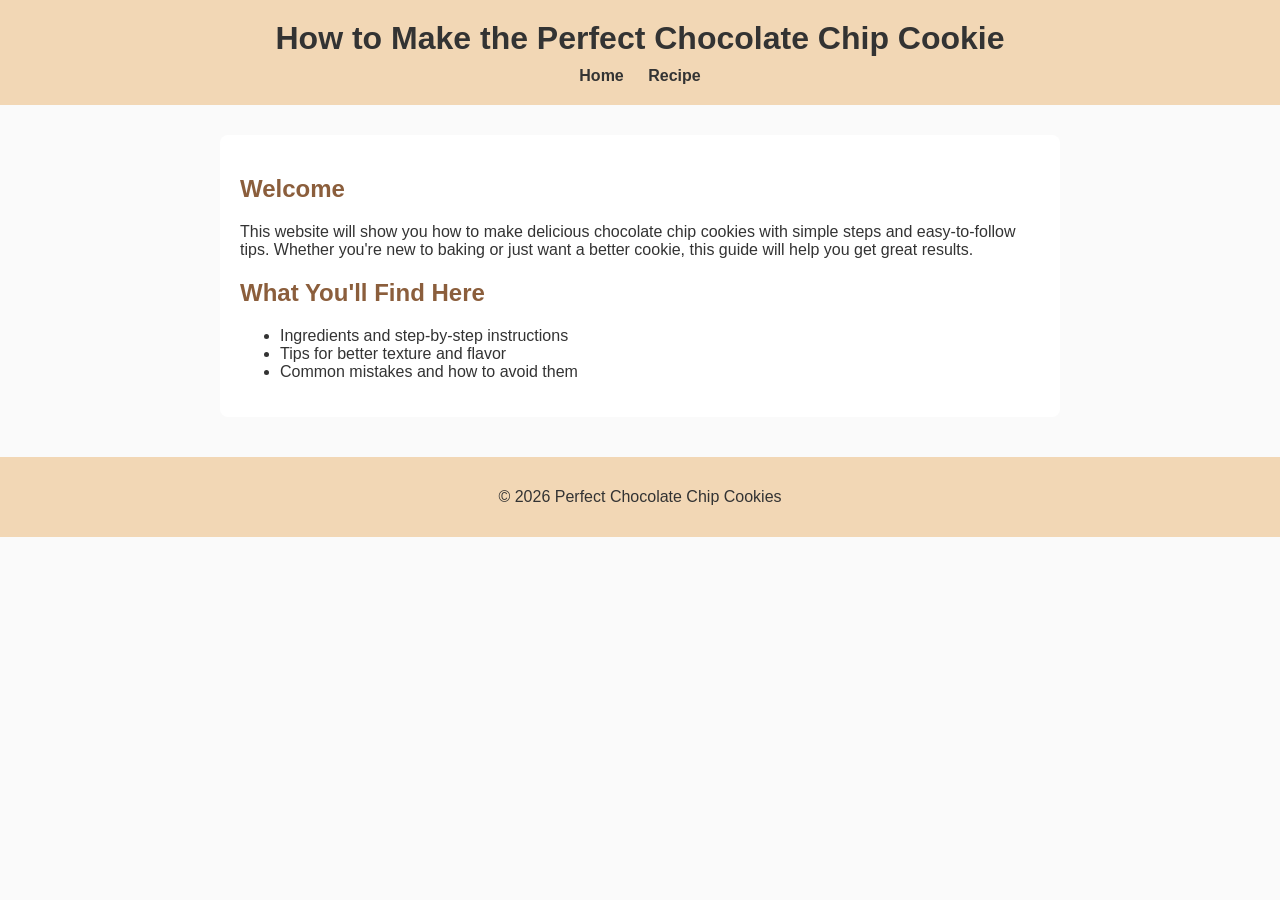
<file: index.html>
<!DOCTYPE html>
<html lang="en">
<head>
    <meta charset="UTF-8">
    <meta name="viewport" content="width=device-width, initial-scale=1.0">
    <title>Perfect Chocolate Chip Cookies</title>
    <link rel="stylesheet" href="style.css">
</head>
<body>

    <header>
        <h1>How to Make the Perfect Chocolate Chip Cookie</h1>
        <nav>
            <a href="index.html">Home</a>
            <a href="about.html">Recipe</a>
        </nav>
    </header>

    <main>
        <section>
            <h2>Welcome</h2>
            <p>This website will show you how to make delicious chocolate chip cookies with simple steps and easy-to-follow tips. Whether you're new to baking or just want a better cookie, this guide will help you get great results.</p>
        </section>

        <section>
            <h2>What You'll Find Here</h2>
            <ul>
                <li>Ingredients and step-by-step instructions</li>
                <li>Tips for better texture and flavor</li>
                <li>Common mistakes and how to avoid them</li>
            </ul>
        </section>
    </main>

    <footer>
        <p>© 2026 Perfect Chocolate Chip Cookies</p>
    </footer>

</body>
</html>
</file>
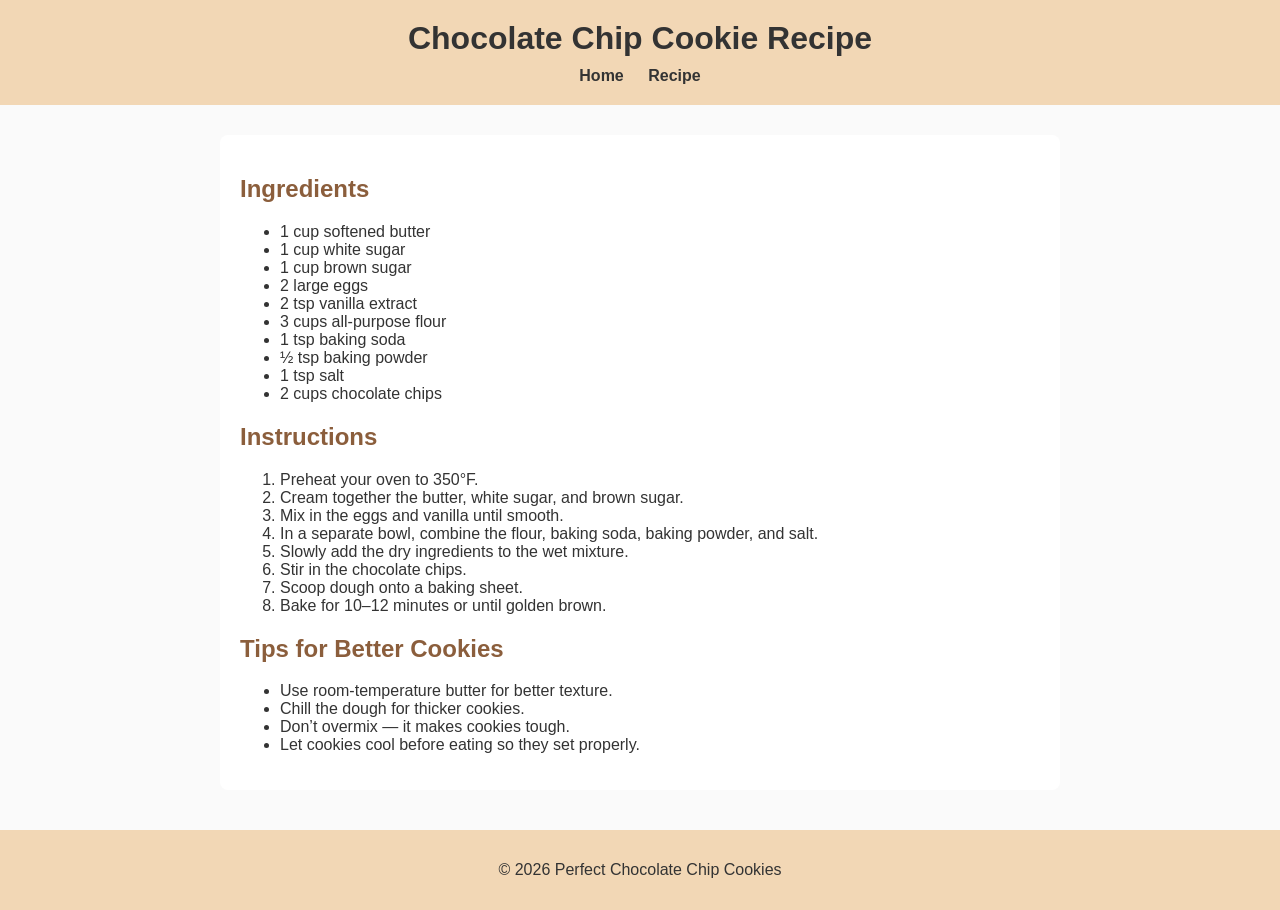
<file: about.html>
<!DOCTYPE html>
<html lang="en">
<head>
    <meta charset="UTF-8">
    <meta name="viewport" content="width=device-width, initial-scale=1.0">
    <title>Chocolate Chip Cookie Recipe</title>
    <link rel="stylesheet" href="style.css">
</head>
<body>

    <header>
        <h1>Chocolate Chip Cookie Recipe</h1>
        <nav>
            <a href="index.html">Home</a>
            <a href="about.html">Recipe</a>
        </nav>
    </header>

    <main>
        <section>
            <h2>Ingredients</h2>
            <ul>
                <li>1 cup softened butter</li>
                <li>1 cup white sugar</li>
                <li>1 cup brown sugar</li>
                <li>2 large eggs</li>
                <li>2 tsp vanilla extract</li>
                <li>3 cups all-purpose flour</li>
                <li>1 tsp baking soda</li>
                <li>½ tsp baking powder</li>
                <li>1 tsp salt</li>
                <li>2 cups chocolate chips</li>
            </ul>
        </section>

        <section>
            <h2>Instructions</h2>
            <ol>
                <li>Preheat your oven to 350°F.</li>
                <li>Cream together the butter, white sugar, and brown sugar.</li>
                <li>Mix in the eggs and vanilla until smooth.</li>
                <li>In a separate bowl, combine the flour, baking soda, baking powder, and salt.</li>
                <li>Slowly add the dry ingredients to the wet mixture.</li>
                <li>Stir in the chocolate chips.</li>
                <li>Scoop dough onto a baking sheet.</li>
                <li>Bake for 10–12 minutes or until golden brown.</li>
            </ol>
        </section>

        <section>
            <h2>Tips for Better Cookies</h2>
            <ul>
                <li>Use room‑temperature butter for better texture.</li>
                <li>Chill the dough for thicker cookies.</li>
                <li>Don’t overmix — it makes cookies tough.</li>
                <li>Let cookies cool before eating so they set properly.</li>
            </ul>
        </section>
    </main>

    <footer>
        <p>© 2026 Perfect Chocolate Chip Cookies</p>
    </footer>

</body>
</html>
</file>
<file: style.css>
/* Basic page styling */
body {
    font-family: Arial, sans-serif;
    margin: 0;
    padding: 0;
    background-color: #fafafa;
    color: #333;
}

/* Header */
header {
    background-color: #f2d7b5;
    padding: 20px;
    text-align: center;
}

header h1 {
    margin: 0;
}

/* Navigation */
nav {
    margin-top: 10px;
}

nav a {
    margin: 0 10px;
    text-decoration: none;
    color: #333;
    font-weight: bold;
}

nav a:hover {
    color: #8b5e3c;
}

/* Main content */
main {
    max-width: 800px;
    margin: 30px auto;
    padding: 20px;
    background: white;
    border-radius: 8px;
}

/* Section headings */
h2 {
    color: #8b5e3c;
}

/* Footer */
footer {
    text-align: center;
    padding: 15px;
    background-color: #f2d7b5;
    margin-top: 40px;
}
</file>
